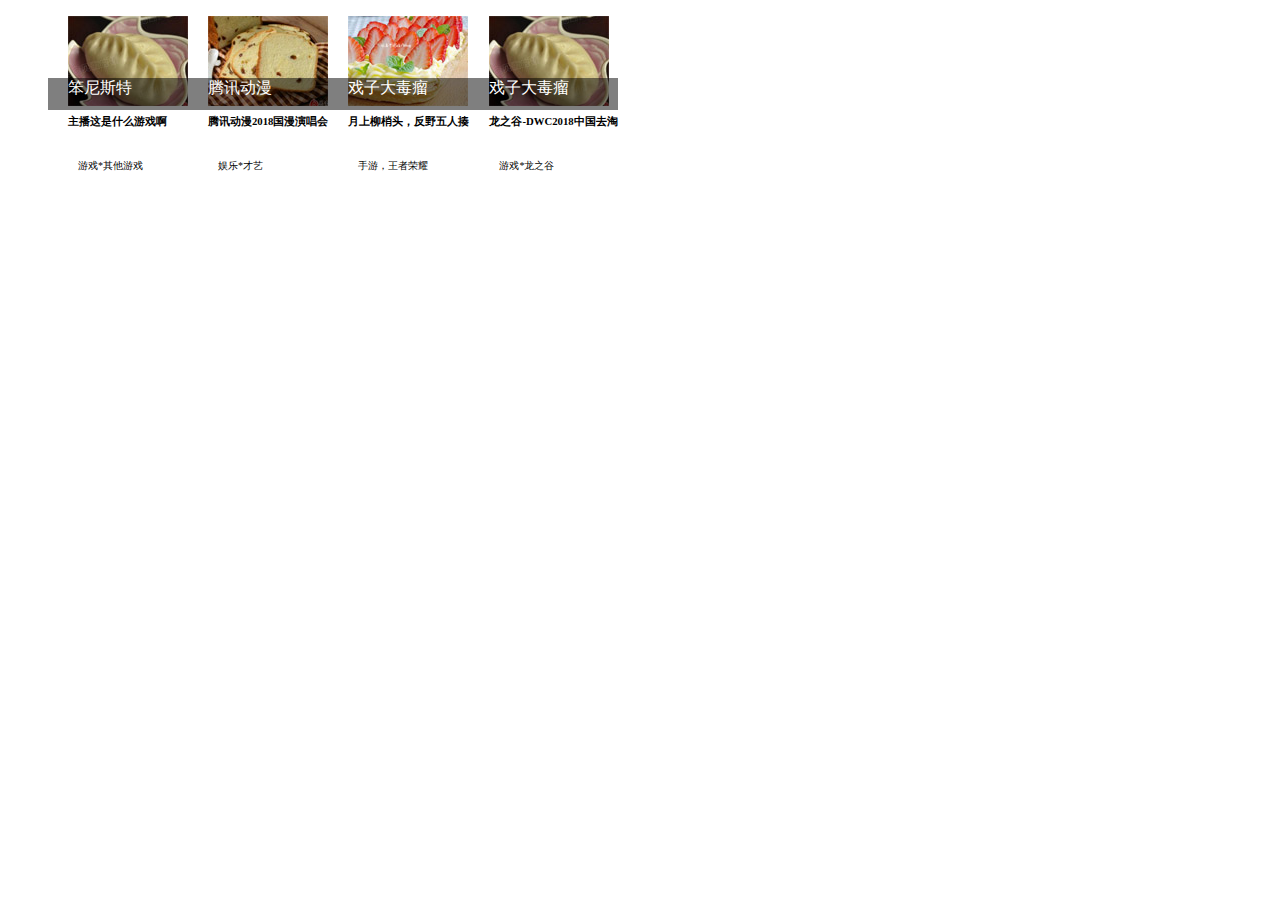
<file: wangye.html>
<!DOCTYPE html>
<html>
	<head>
		<meta charset="UTF-8">
		<title></title>
		<style type="text/css">
			ul{}
			ul li{
				list-style: none;
				padding: 0;
					margin: 0;
					margin-bottom: 1px; dotted:#ccc;
					float: left;
			}
			p{
				padding-top: 5px;
				margin-top: 8px;
				font-size: 10px;
				margin-left: 10px;
			}
			img{
				padding-left: 20px;
			}
			.wangye{
				width: 700px;
			}
			.test{
				margin-left: 20px;
				
			}	
			.wangye h6{
				margin-top: 5px;
			}
			.wenzi{
				padding-left:20px ;
				height: 32px;
				background-color: rgba(0,0,0,0.5);
				transition: all 1s;
				margin-top: -32px;
				position: relative;
				z-index: 1;
				color: #FFFFFF;
			}
			
		</style>
	</head>
	<body>
		<div class="wangye">
			<ul>
				<li>
					<a href="#"><img src="zuoye/img/4.jpg" alt="" /></a>
					<div class="wenzi">
						笨尼斯特						
					</div>
					<div class="test">
					<h6>主播这是什么游戏啊</h6>
					<p>游戏*其他游戏</p>
					</div>
				</li>
				<li>
							
					<a href="#"><img src="zuoye/img/2.jpg" alt="" /></a>
					<div class="wenzi">
						腾讯动漫						
					</div>
					<div class="test">
					<h6>腾讯动漫2018国漫演唱会</h6>
					<p>娱乐*才艺</p>
					</div>
				</li>
				<li>
					<a href="#"><img src="zuoye/img/3.jpg" alt="" /></a>
					<div class="wenzi">
						戏子大毒瘤						
					</div>
							<div class="test">
					<h6>月上柳梢头，反野五人揍</h6>
					<p>手游，王者荣耀</p>
					</div>
				</li>
				<li>
					<a href="#"><img src="zuoye/img/4.jpg" alt="" /></a>
					<div class="wenzi">
						戏子大毒瘤						
					</div>
							<div class="test">
					<h6>龙之谷-DWC2018中国去淘</h6>
					<p>游戏*龙之谷</p>
					</div>
				</li>
			</ul>
		</div>
	</body>
</html>
</file>
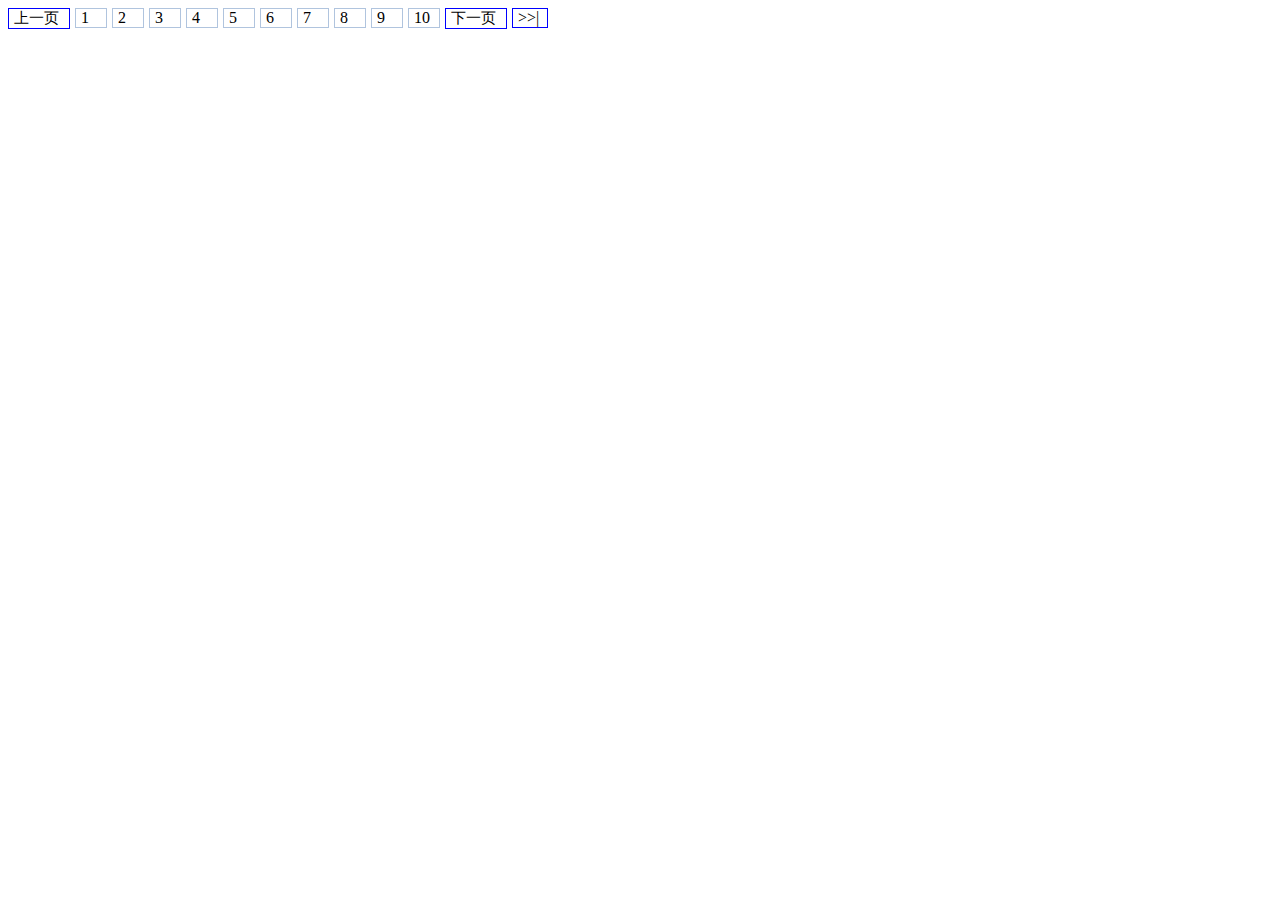
<file: zuoye/01a1.html>
<!DOCTYPE html>
<html>
	<head>
		<meta charset="UTF-8">
		<title>作业01a1</title>
		<style>
			div{
				
			}
			span{
				text-align: center;
				
			}
			
		div:hover{
			background-color: aquamarine;
		}
		.head{
			width: 600px;
		}
		#list{
			width: 600px;
		}
		#list div{
			float: left;
				border: 1px solid rgb(176,196,222);	
				margin-right: 5px;
				padding-left: 5px;
				width: 25px;
				font-family: "微软雅黑";
				color: black;
		}
		.to{
			width: 55px;
			border: 1px solid blue;
				margin-right: 5px;
				padding-left: 5px;
				float: left;
				font-family: "微软雅黑";
				color: black;
				font-size: 15px;
		}
		.wei{
			width: 29px;
			border: 1px solid blue;
				margin-right: 5px;
				padding-left: 5px;
				float: left;
				font-family: "微软雅黑";
				color: black;
		}
		</style>
	</head>
	<body>

		<div class="head">
			
		<a href="#">
		<div class="to">
			<font>上一页</font>
		</div>
		<div id="list">
		<div>
			<span>1</span>
		</div>
		<div>
			<span>2</span>
		</div>
		<div>
			<span>3</span>
		</div>
		<div>
			<span>4</span>
		</div>
		<div>
			<span>5</span>
		</div>
		<div>
			<span>6</span>
		</div>
		<div>
			<span>7</span>
		</div>
		<div>
			<span>8</span>
		</div>
		<div>
			<sapn>9</sapn>
		</div>
		<div>
			<span>10</span>
		</div></div>
		<div class="to">
			<font>下一页</font>
		</div>
		<div class="wei">
			>>|
		</div></a>
		</div>
	</body>
</html>
</file>
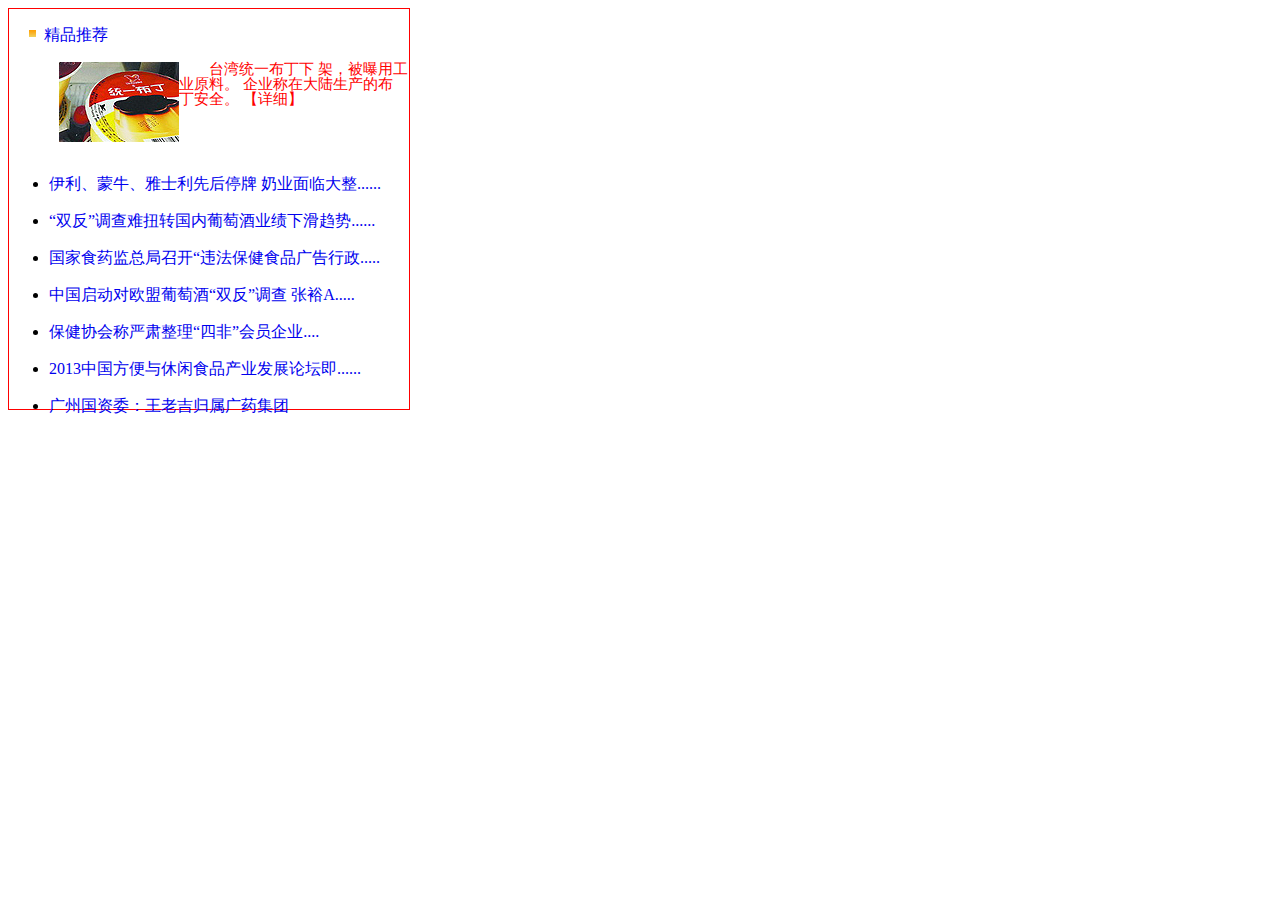
<file: zuoye/08.html>
<!DOCTYPE html>
<html>
	<head>
		<meta charset="UTF-8">
		<title>作业08</title>
		<style>
			
			p{
				/*margin-top: 10px;*/
				margin-left: px;
			}
			a{
				text-decoration: none;
			}
			img{
				margin-left: 50px;
				border: none;
				float:left ;
				display: block;
			}
			ul{
				overflow: hidden;
				float: left;
			}
			.list li{
				
				list-style: none;
				background-image: url(img/dot.gif);
				background-repeat: no-repeat;
				background-position:0px 5px;
				color: black;
				
				
				
				/*margin-left: 10px;*/
			}
			#slist{
				width: 400px;
				height: 400px;
				border: 1px solid #FF0000;
				
			}
			#slist>p{
				background-image: url(img/icon.gif);
				background-repeat: no-repeat;
				padding-left: 15px;
				background-position: 0px 5px;
				margin-left: 0px;
				/*padding-bottom: 20px;*/
			}
			#slist>div a{
			color: #FF0000;
			}
			#slist>div p{
				font-size: 15px;
				line-height: 15px;
				margin-left: 5px;
					text-indent: 2em;
		/*		font-family: "微软雅黑";*/
				
			}
		</style>
	</head>
	<body>
		<div id="slist">
			<p style="margin-left: 20px;"><a href="#">精品推荐</a></p>
			<img src="img/mian.jpg" />
			<div>
				<p><a href="#">台湾统一布丁下
					架，被曝用工业原料。
					企业称在大陆生产的布
					丁安全。  【详细】</p></a>
			</div>
			
				
			<ul>
				<li>
						<p><a href="#">伊利、蒙牛、雅士利先后停牌 奶业面临大整......</a></p>
				</li>
				<li> <p><a href="#">“双反”调查难扭转国内葡萄酒业绩下滑趋势......</a></p></li>
				<li><p><a href="#"> 国家食药监总局召开“违法保健食品广告行政.....</a></p></li>
				<li><p><a href="#">中国启动对欧盟葡萄酒“双反”调查 张裕A.....</a></p></li>
				<li><p><a href="#">保健协会称严肃整理“四非”会员企业....</a></p></li>
				<li><p><a href="#">2013中国方便与休闲食品产业发展论坛即......</a></p></li>
				<li><p><a href="#">广州国资委：王老吉归属广药集团</a></p></li>
			</ul>
		</div>
	</body>
</html>
</file>
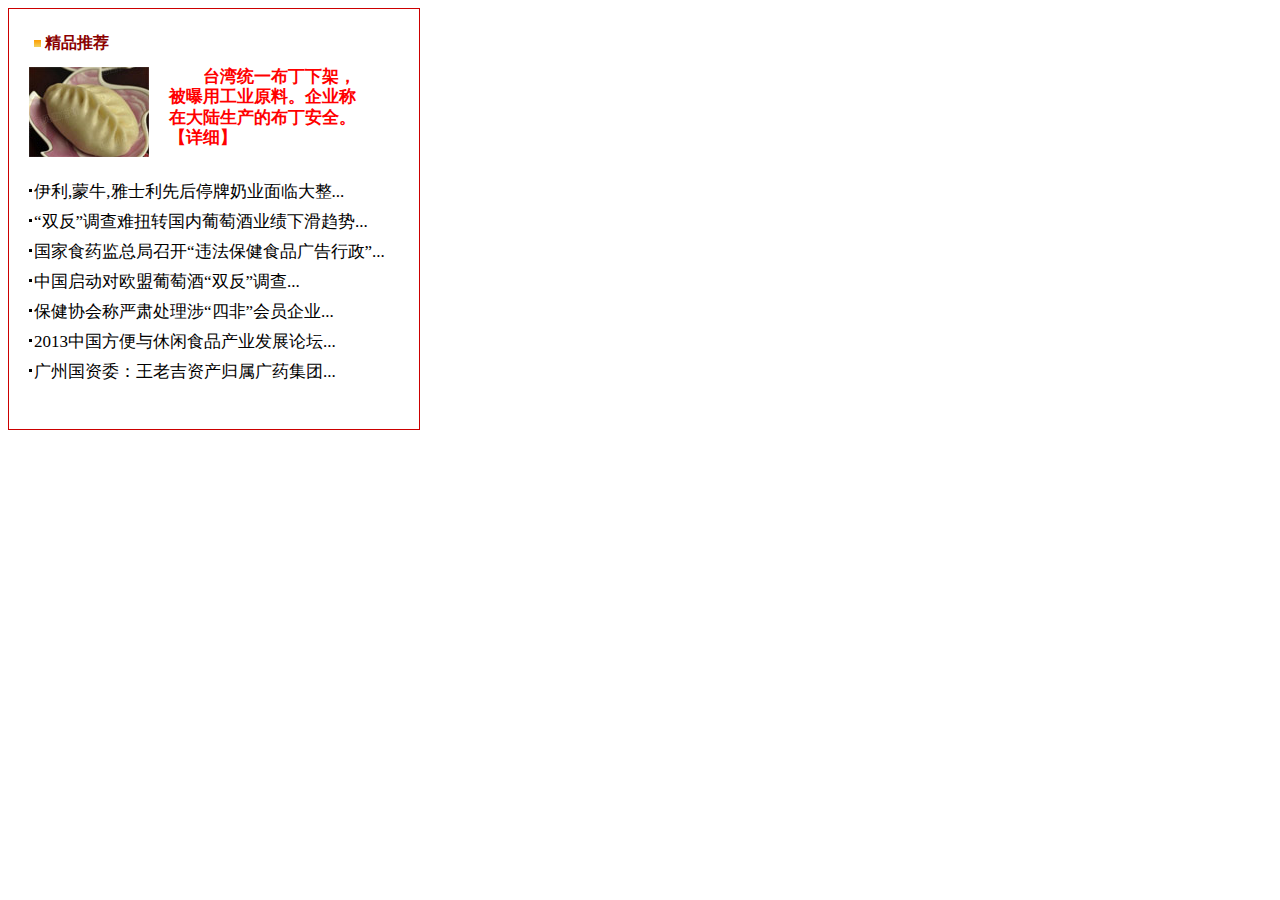
<file: zuoye/1.html>
<!DOCTYPE html>
<html>
	<head>
		<meta charset="UTF-8">
		<title></title>
		<style>
			ul{list-style: none;}
			h3{padding: 0;margin: 0;}
			#boxd{
				width: 390px;
				height: 400px;
				border: 1px solid #c00;
				float: left;
				/*text-align: center;*/
				padding: 10px;
				
			}
			#boxd ul li{
				margin-left: -30px;
			}
			.box1 h3{
				color: red;
				width: 200px;
				font-size: 17px;
				float: right;
				text-indent: 2em;
				line-height: 1.2;	
				
				margin-right: 40px;
			}
			.box p{
				color: darkred;
				text-align: left;
				line-height: 1;
				font-weight: bold;
				
			}
			.box2 li{
				list-style: none;/*去点*/
				line-height: 30px;
				font-size: 17px;
				background-image: url(img/dot.gif);
				background-repeat: no-repeat;
			    background-position: 0px 12px;
			    margin-left: 10px;   
			}
			.box2 li span{
				margin-left: 5px;
			}
			.box2 img{
				float: left;
				margin-left: 10px;
				/*background-position: 10px 15px;*/
			}
			.box1 img{
				margin-left: 0px;
			}
			.box img{
				float: left;
				padding: 4.5px;
			}
		</style>
	</head>
	<body>
		<div id="boxd">
		<div class="box">
		  <ul>
			<li>
				<a href="#">
			<img src="img/icon.gif" />
		</a>
			<p>精品推荐</p>
			</闪电>
		</ul>
		</div>
		<div class="box1">
		     <ul>
			     <li>
			         <img src="img/4.jpg" />
			         <h3>台湾统一布丁下架，被曝用工业原料。企业称在大陆生产的布丁安全。【详细】</h3>
			     </闪电>
		     </ul>
		     </div>
		     <div class="box2">
		     	<li>
		     		<span>伊利,蒙牛,雅士利先后停牌奶业面临大整...</span>
		     	</闪电>
		     </div>
		     <div class="box2">
		     	<li>
		     		<span>“双反”调查难扭转国内葡萄酒业绩下滑趋势...</span>
		     	</闪电>
		     </div>
		     <div class="box2">
		     	<li>
		     		<span>国家食药监总局召开“违法保健食品广告行政”...</span>
		     	</闪电>
		     </div>
		     <div class="box2">
		     	<li>
		     		<span>中国启动对欧盟葡萄酒“双反”调查...</span>
		     	</闪电>
		     </div>
		     <div class="box2">
		     	<li>
		     		<span>保健协会称严肃处理涉“四非”会员企业...</span>
		     	</闪电>
		     </div>
		     <div class="box2">
		     	<li>
		     		<span>2013中国方便与休闲食品产业发展论坛...</span>
		     	</闪电>
		     </div>
		     <div class="box2">
		     	<li>
		     		<span>广州国资委：王老吉资产归属广药集团...</span>
		     	</闪电>
		     </div>
	</body>
</回头ml>
</file>
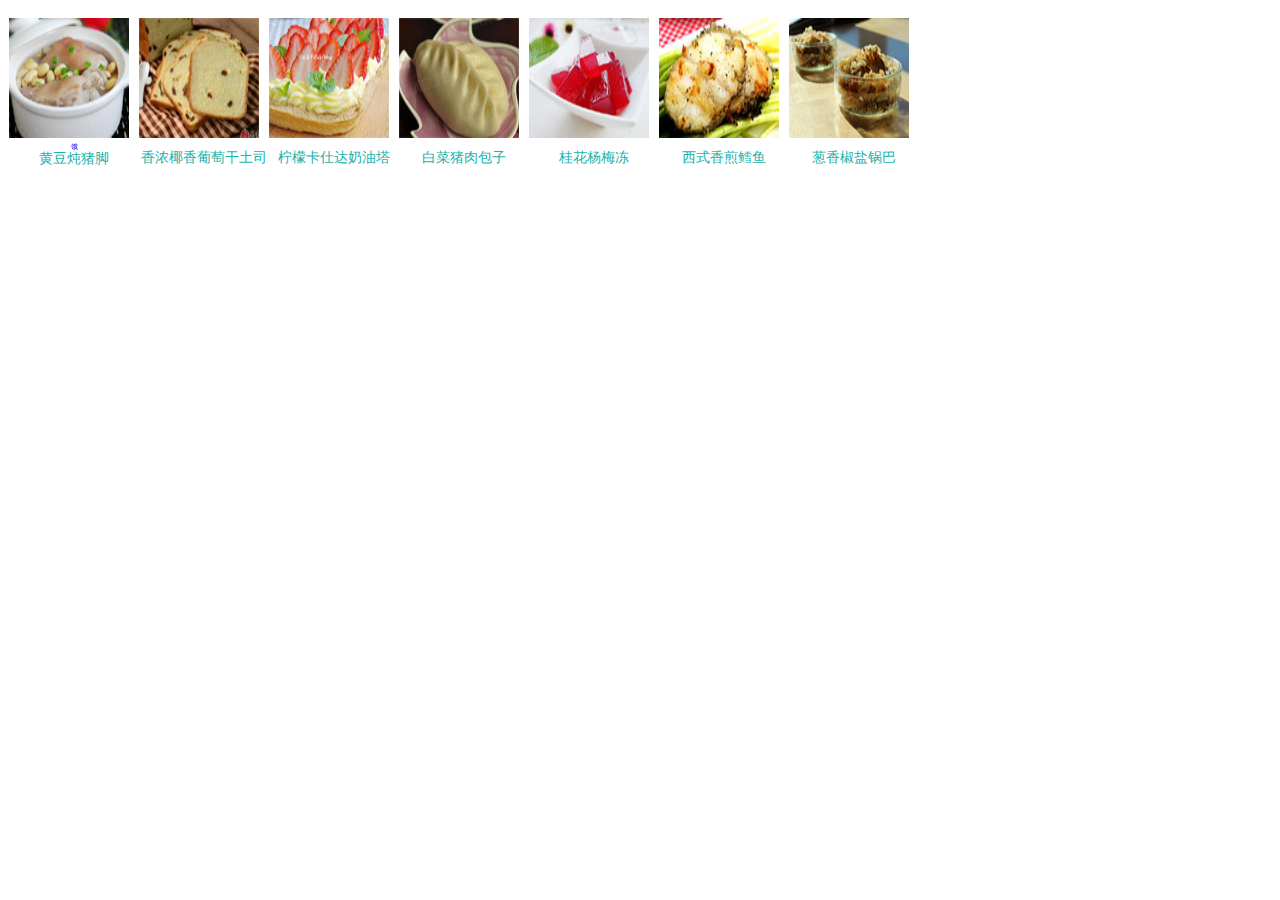
<file: zuoye/19.html>
<!DOCTYPE html>
<html>

	<head>
		<meta charset="UTF-8">
		<title>19号作业</title>
		<link rel="shortcut icon" type="image/x-icon" href="img/bitbug_favicon.ico" />
		<style>
			ul,p{
				margin: 0;
				padding: 0;
			}
			
			li {
				list-style-type: none;
				
			}
			
			a {
				
				text-decoration: none;
				/*height: 400px;*/
			}
			font{
			/*font-family:"微软雅黑";*/
			
			
		}
			.clist {
				margin: 1px;
				/*overflow: hidden;*/
				zoom: 1;
				min-width: 1500px;
				/*height: 400px;*/
				
			}
			
			.clist li {
				float: left;
				width: 150;
			}
			
			.clist img {
				width: 120px;
				height: 120px;
				margin-right: 10px;
				display: block;
				margin-top: 10px;
			}
			
			.clist p {
				height: :;0px;
				line-height: 30px;
				font-size: 14px;
				text-align: center;
				margin-top: 5px;
				overflow: hidden;
				font-family: "微软雅黑";
				z-index:3;
				/*float: left;*/
				
			}
		
		</style>
	</head>

	<body>

		<div class="clist">
			<ul>
				<div>
					<li>
						<a href="#"><img src="img/1.jpg" alt="黄豆炖猪脚"></a>
							<p><a href="#"><ruby>
								<font color=lightseagreen>
				黄豆炖猪脚</font><rt>饿</rt>
			</ruby>
							</p>
						</a>
				</div>
				</li>
				<li>
					<div>
						<a href="#"><img src="img/2.jpg" alt="香浓椰香葡萄干土司" /></a>
							<p><a href="#"><font color="lightseagreen">香浓椰香葡萄干土司</font></p>
						</a>
					</div>
				</li>
				<li>
					<div>
						<a href="#">
							<img src="img/3.jpg" alt="柠檬卡仕达奶油塔">
						</a>
							<p><a href="#"><font color="lightseagreen">柠檬卡仕达奶油塔</font></a></p>
						
					</div>
				</li>
				<li>
					<div>
						<a href="#">
							<img src="img/4.jpg" alt="白菜猪肉包子" /></a>
							<p><a href="#"></a><font color="lightseagreen">白菜猪肉包子</font></p>
						</a>
					</div>
				</li>
				<li>
					<div>
						<a href="#"><img src="img/5.jpg" alt="桂花杨梅冻" /></a>
							<p><a href="#"><font color="lightseagreen">桂花杨梅冻</font></p>
						</a>
					</div>
				</li>
				<li>
					<div>
						<a href="#"><img src="img/6.jpg" alt="西式香煎鳕鱼"></a>
							<p><a href="#"><font color="lightseagreen">西式香煎鳕鱼</font></p>
						</a>
					</div>
				</li>
				<li>
					<div>
						<a href="#"><img src="img/7.jpg" alt="葱香椒盐锅巴"></a>
							<p><a href="#"><font color="lightseagreen">葱香椒盐锅巴</font></p>
						</a>
					</div>
				</li>
			</ul>
		</div>

	</body>

</html>
</file>
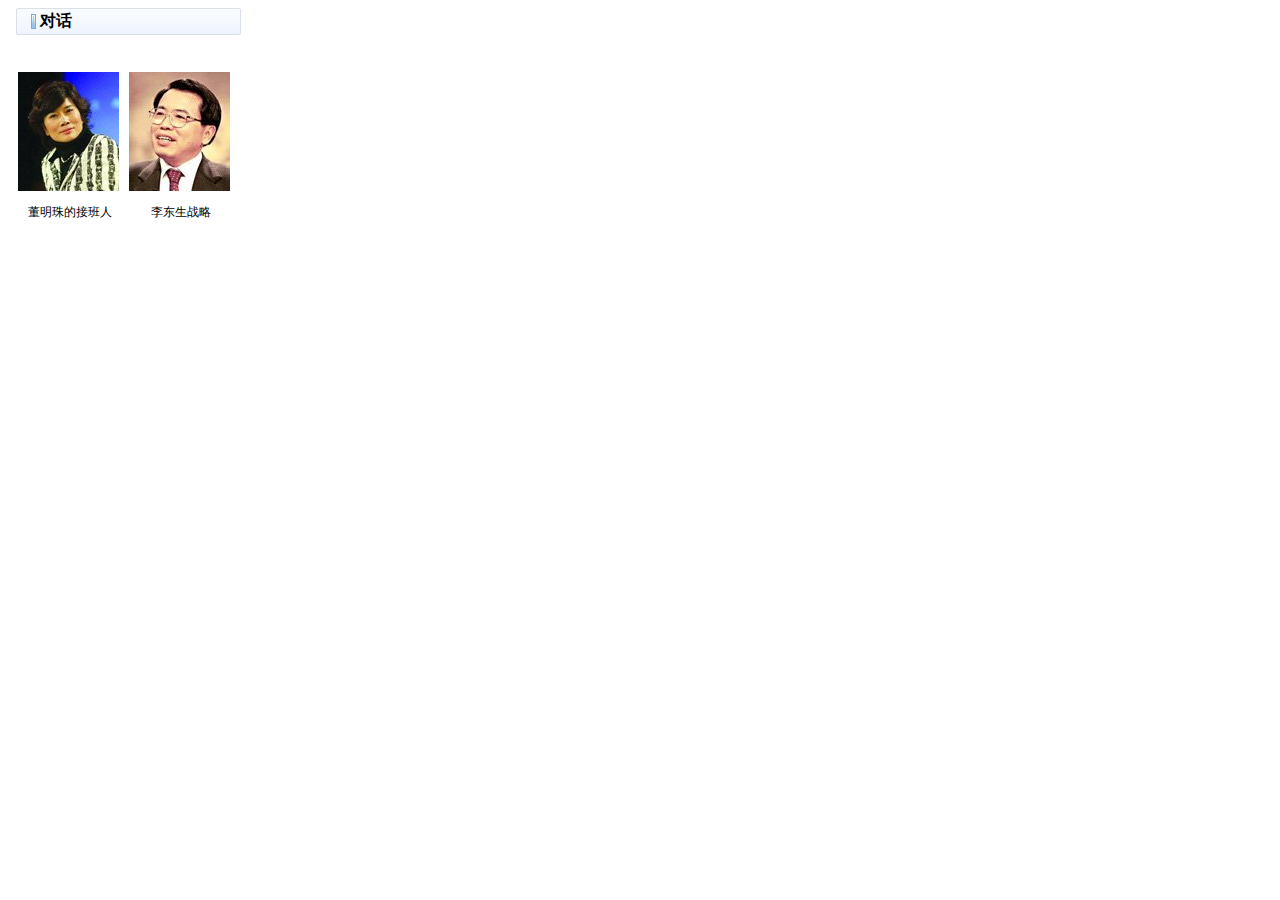
<file: zuoye/31.html>
<!DOCTYPE html>
<html>
	<head>
		<meta charset="UTF-8">
		<title></title>
		<style>
			div{}	
			img{
				padding-left: 10px;
			}
			.test{
				float: left;
			}
			#clist{
				margin-top: 30px;
				width: 260px;
			}
			.test p{
				text-align: center;
				font-size: 12px;
				line-height: 10px;
				padding-left: 12px;
			}
			.slist{
				background-image: url(img/title1_bg.png);
				background-repeat: no-repeat;
				margin-left: 8px;
				padding-left: 24px;
				padding-bottom: 10px;
				padding-top: 3px;
				font-family: ;
				font-weight: bold;
			}
			
		</style>
	</head>
	<body>
		<div class="slist">
			<span>对话</span>
		</div>
		<div id="clist">
			<div class="test">
				<img src="img/55961802.jpg" />
				<p>董明珠的接班人</p>
			</div>
			<div class="test">
				<img src="img/55961861.jpg" />
				<p>李东生战略</p>
			</div>
		</div>
		
	</body>
</html>
</file>
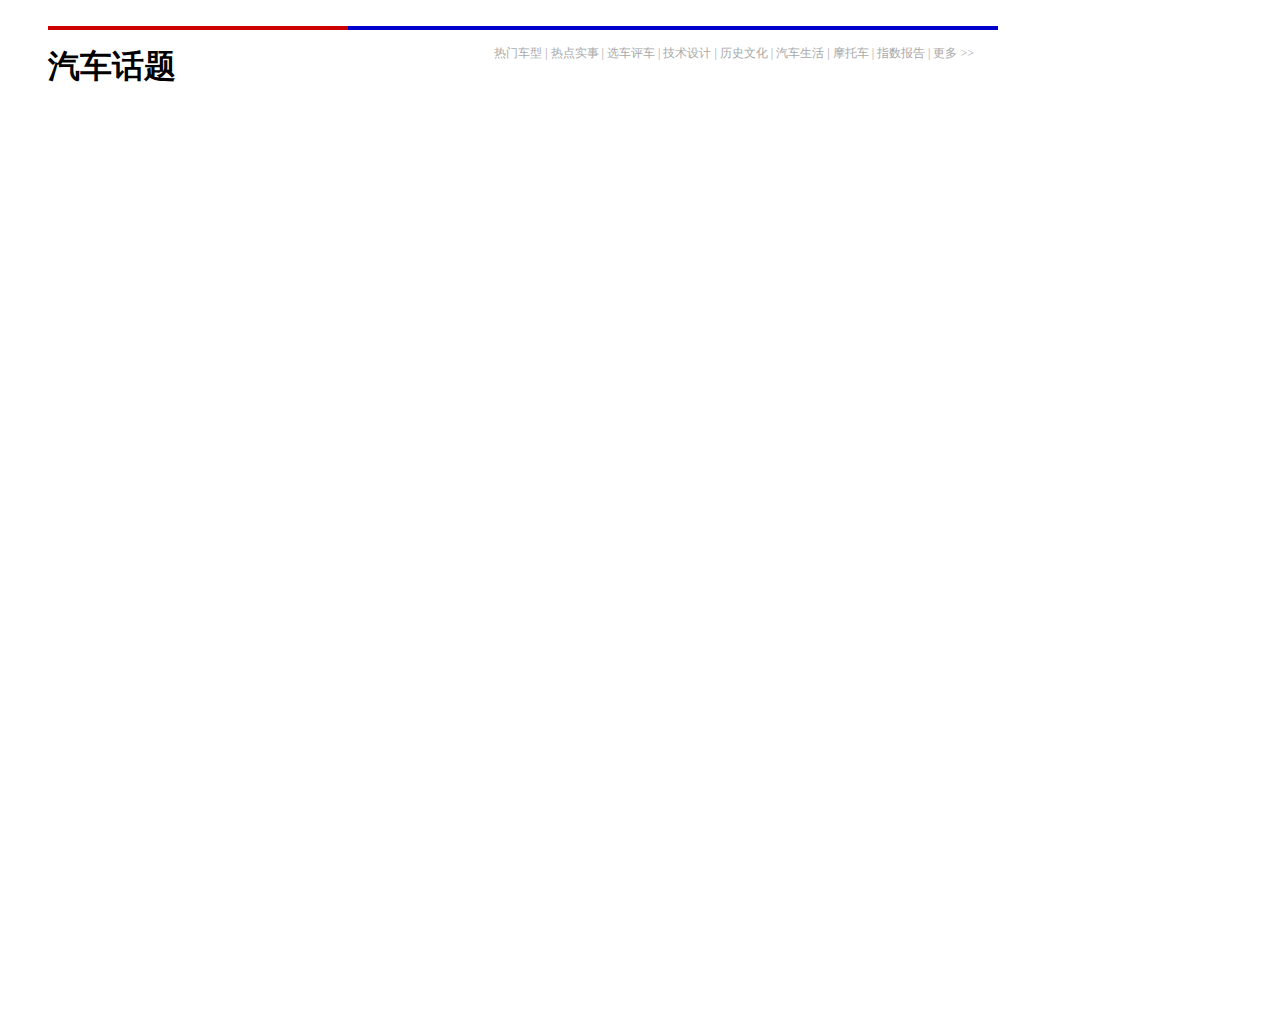
<file: a1a2a3/a1a2a3/a1.html>
<!DOCTYPE html>
<html>
	<head>
		<meta charset="UTF-8">
		<title>16110100419吴旭</title>
		<style>
			li{
				list-style: none;
				font-size: 10px;
				font-size: 8px;
				margin-right: 4px;
				text-indent: -40px;
			}
			h1{
				
				padding: 0;
				margin: 0;
				margin-top: 15px;
				float: left;
			}
			a{
				text-decoration: none;
			}
			.title{
				
				margin-top: 10px;
				border-top: 4px solid #CC0000;
				line-height: 20px;
				width: 300px;
				float: left;
				clear: left;
				
			}
			.line{
				
				margin-top: 10px;
				float: left;
				border-top: 4px solid #0000CC;
				line-height: 20px;
				width: 650px;
				
			}
	
			.aa1{
				height: 200px;	
				float: right;
				font-size: 12px;
				margin-right: 4px;
				text-indent: 10px;
				padding-right: 30px;
				margin-top: 15px;
			}
			#box{
				height: 1000px;
				width: 1000px;
			}
		</style>
	</head>
	<body>
		<div id="box">
		<ul>
			<div>
				<div class="title">	
				</div>
				<div class="line">	
				</div>	
				<h1>汽车话题</h1>
			</div>	
			<li class="aa1">
				<a href="#" style="color: darkgrey;">  热门车型 |</a>
				<a href="#" style="color: darkgrey;">  热点实事 |</a>
				<a href="#" style="color: darkgrey;">  选车评车 |</a>
				<a href="#" style="color: darkgrey;">  技术设计 |</a>
				<a href="#" style="color: darkgrey;">  历史文化 |</a>
				<a href="#" style="color: darkgrey;">  汽车生活 |</a>
				<a href="#" style="color: darkgrey;">  摩托车 |</a>
				<a href="#" style="color: darkgrey;">  指数报告  |</a>
				<a href="#" style="color: darkgrey;"> 更多    >></a>
				
			</li>
		</ul>
		</div>
	</body>
</html>
</file>
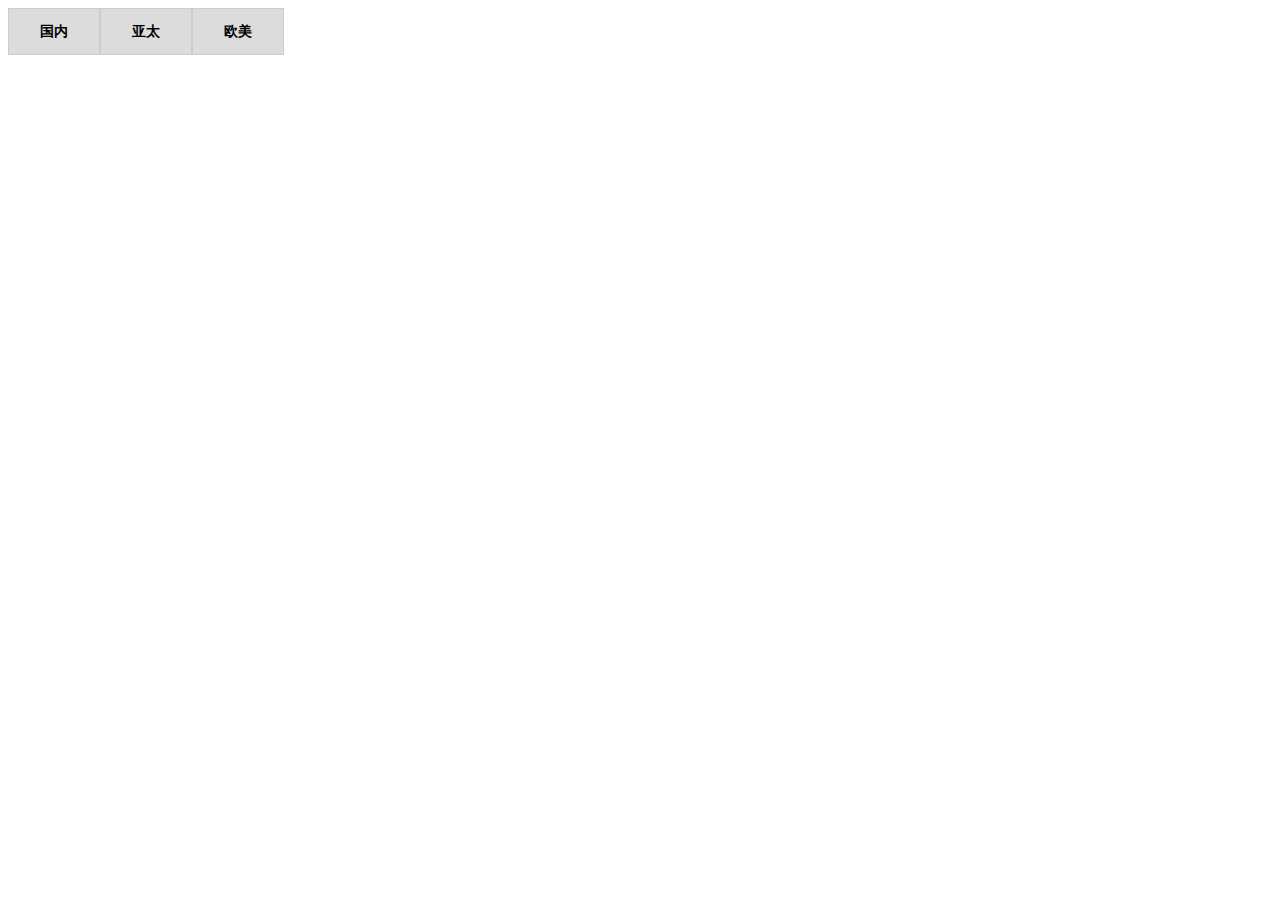
<file: a1a2a3/a1a2a3/a2.html>
<!DOCTYPE html>
<html>
	<head>
		<meta charset="UTF-8">
		<title>16110100419吴旭</title>
		<style type="text/css">
			.hezi{
				float: left;
				
			}
			.hezi1{
				border: 1px solid #cccccc;
				text-align: center;
				float: left;
				width: 90px;
				height: 45px;
				font-weight: bold;
				font-size: 14px;
				background-color:gainsboro;
			}
			.hezi1:hover{
				border-top: 2px solid slateblue;
				background-color: #ffffff;
				border-bottom: none;
				color: #0000CC;
			}
		</style>
	</head>
	<body>
		<div class="hezi">
			<div class="hezi1">
				<p>国内</p>
			</div>
			<div class="hezi1">
				<p>亚太</p>
			</div>
			<div class="hezi1">
				<p>欧美</p>
			</div>
		</div>
	</body>
</html>
</file>
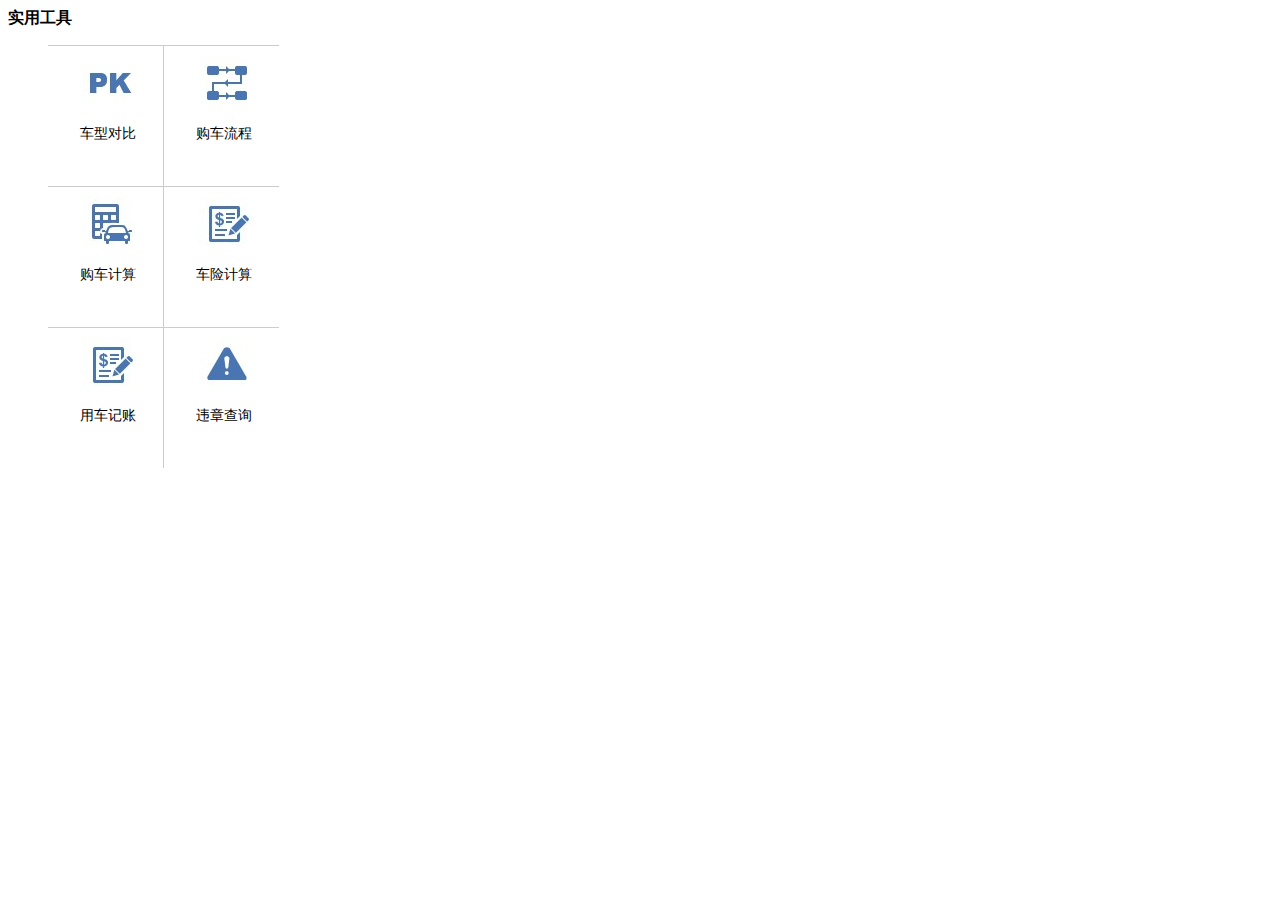
<file: a1a2a3/a1a2a3/a3.html>
<!DOCTYPE html>
<html>
	<head>
		<meta charset="UTF-8">
		<title></title>
		<style type="text/css">
			ul{
				
			}
			ul li{
				list-style: none;
				float: left;
				width: 100px;
				height: 140px;
				padding-left: 15px;
				border: 1px solid #CCCCCC;
				border-right: none;
				border-bottom: none;
			}
			p{
				font-size: 14px;
				padding-right: 10px;
			}
			span{
				font: 14px;
				font-weight:bold;
			}
			li:hover{
				border: 1px dotted #CCCCCC;
			}
			.a3{
				width: 300px;
			}
			.a3 img{
				display: block;
				padding-left: 20px;
				padding-top: 10px;
			}
			.a3 p{
				text-align: center;
			}
			.aa2{
				border-left: none;
			}
		</style>
	</head>
	<body>
		<span>实用工具</span>
		<div>
			<div class="a3">
				<ul>
					<li class="aa2">
						<a href="#"><img src="img/1.jpg" /></a>
						<p>车型对比</p>
					</li>
					<li>
						<a href="#"><img src="img/3.jpg" /></a>
						<p>购车流程</p>
					</li>
					<li class="aa2">
						<a href="#"><img src="img/4.jpg" \> </a>
						<p>购车计算</p>
					</li>
					<li>
						<a href="#"><img src="img/5.jpg"></a>
						<p>车险计算</p>
					</li>
					<li class="aa2">
						<a href="#"><img src="img/5.jpg"></a>
						<p>用车记账</p>
					</li>
					<li>
						<a href="#"><img src="img/6.jpg"></a>
						<p>违章查询</p>
					</li>
				</ul>
			</div>
		</div>
	</body>
</html>
</file>
